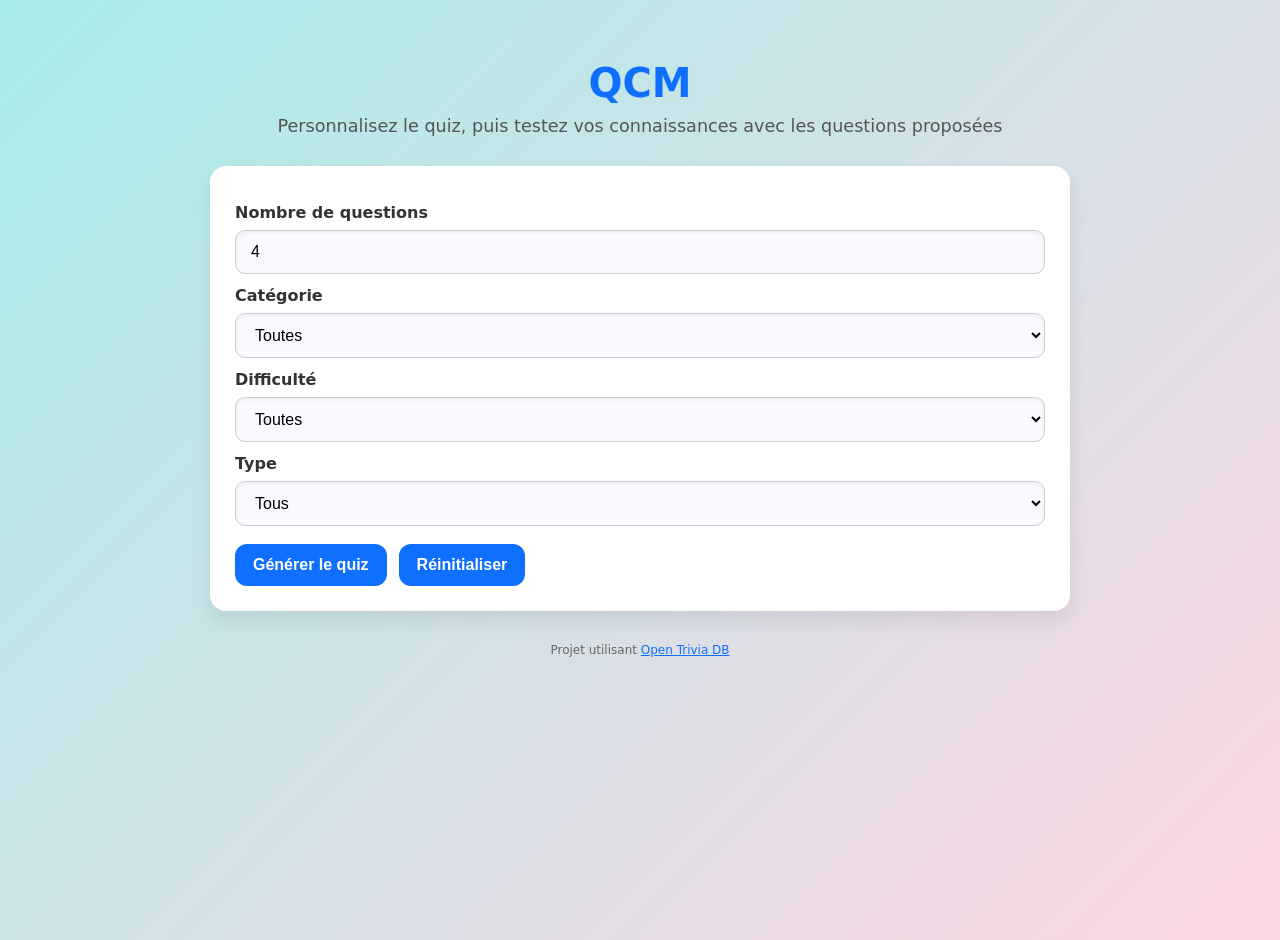
<file: index.html>
<!doctype html>
<html lang="fr">
<head>
  <meta charset="utf-8" />
  <meta name="viewport" content="width=device-width,initial-scale=1" />
  <title>QCM</title>
  <link rel="stylesheet" href="css/style.css" />
</head>
<body>
  <div class="content">
    <header>
      <h1>QCM</h1>
      <p class="sousTitre">Personnalisez le quiz, puis testez vos connaissances avec les questions proposées</p>
    </header>

    
    <section class="carte">
      
      <form id="formulaire">
        <label>Nombre de questions
          <input type="number" id="nombre" min="1" max="40" value="4" required>
        </label>

        <label>Catégorie
          <select id="categorie">
            <option value="">Toutes</option>
            <option value="9">Général</option>
            <option value="21">Sport</option>
            <option value="18">Informatique</option>
            <option value="17">Science & Nature</option>
            <option value="23">Histoire</option>
          </select>
        </label>

        <label>Difficulté
          <select id="difficulte">
            <option value="">Toutes</option>
            <option value="easy">Facile</option>
            <option value="medium">Moyen</option>
            <option value="hard">Difficile</option>
          </select>
        </label>

        <label>Type
          <select id="type">
            <option value="">Tous</option>
            <option value="boolean">Vrai / Faux</option>
            <option value="multiple">QCM</option>
            
          </select>
        </label>

        <div class="actions">
          <button type="submit" id="generer">Générer le quiz</button>

          <button type="button" id="clear">Réinitialiser</button>
        </div>
      </form>
    </section>

    
    <section id="contenuDeQuiz" class="cache">
      <h2>Quiz</h2>
      <div id="quiz"></div>
      <div class="actions">
        <button id="submit">Valider les réponses</button>
        <button id="restart">Recommencer</button>
      </div>
    </section>

   
    <section id="resultContainer" class="cache">
      <h2>Résultat</h2>
      <div id="result"></div>
      <button id="retour">Retour à la configuration</button>
    </section>

    <footer>
      <small>Projet utilisant <a href="https://opentdb.com" target="_blank" rel="noopener">Open Trivia DB</a></small>
    </footer>
  </div>

  <script src="js/main.js"></script>
</body>
</html>
</file>
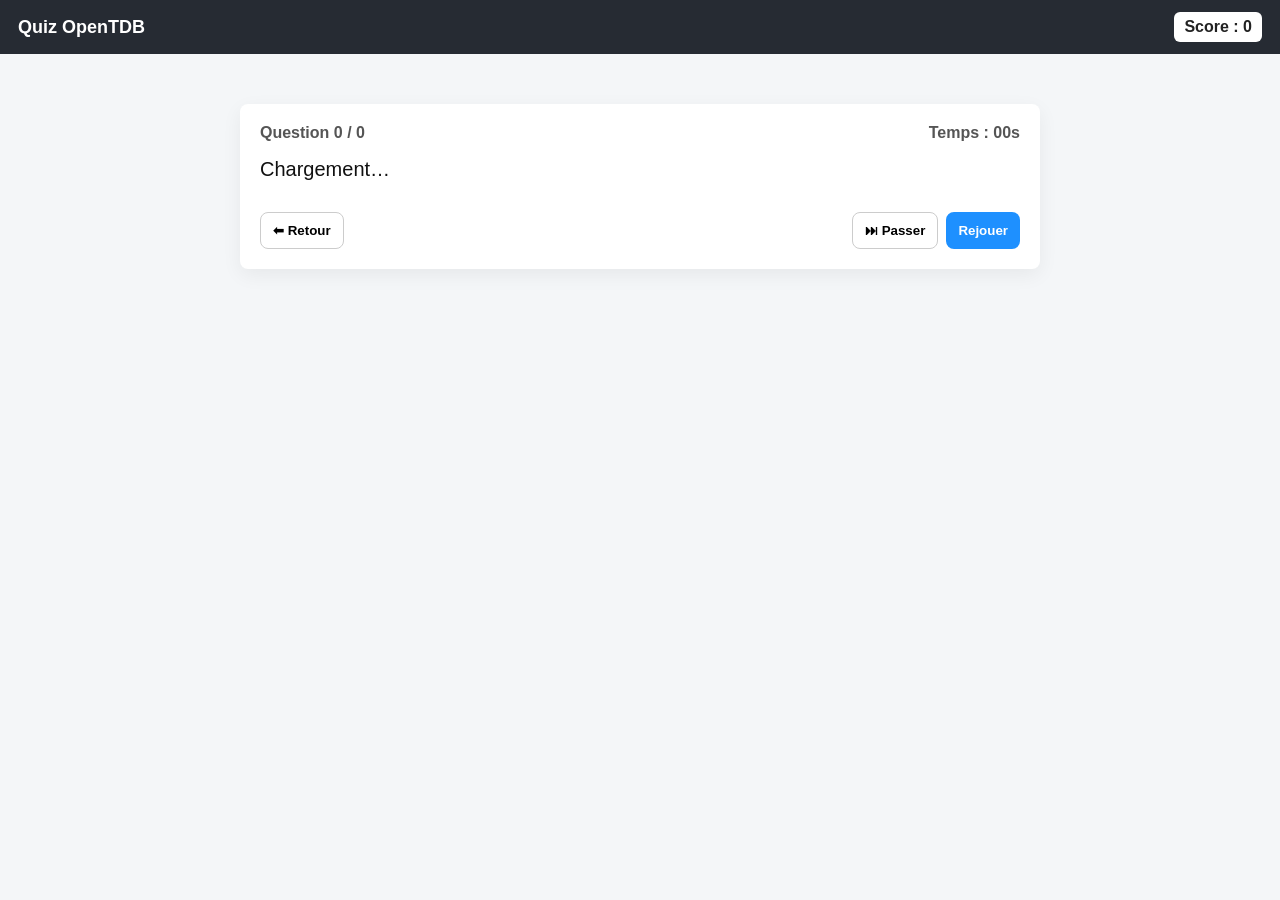
<file: quiz.html>
<!DOCTYPE html>


<html lang="en">
<head>
    <meta charset="UTF-8">
    <meta name="viewport" content="width=device-width, initial-scale=1.0">
    <link rel="stylesheet" href="css/style1.css">
    <title>QCM</title>
</head>
<body>
  <header>
    <div class="titre">Quiz OpenTDB</div>
    <div id="scoreActuel" class="score-actuel">Score : 0</div>
  </header>

  <main>
    <div class="carte" id="carteQuiz">
      <div class="entete-question">
        <div>Question <span id="numQuestion">0</span> / <span id="totalQuestions">0</span></div>
        <div>Temps : <span id="tempsRestant">00</span>s</div>
      </div>

      <div id="texteQuestion" class="question">Chargement…</div>
      <div id="zoneReponses" class="reponses"></div>

      <div class="actions">
        <button id="btnRetour" class="btn-secondaire">⬅ Retour</button>
        <div style="display:flex; gap:8px;">
          <button id="btnPasser" class="btn-secondaire">⏭ Passer</button>
          <button id="btnRejouer" class="btn-principal" >Rejouer</button>
        </div>
      </div>

      <div id="zoneFin" class="fin">
        <h2 id="titreFinal"></h2>
        <p id="texteFinal" class="petit"></p>
        <div id="detailsFinal"></div>
      </div>
    </div>
  </main>



   <script src="js/quiz.js"></script>
</body>
</html>
</file>
<file: css/style.css>
* {
  box-sizing: border-box;
  margin: 0;
  padding: 0;
}


body {
  font-family: 'Inter', system-ui, Arial, Helvetica, sans-serif;
  background: linear-gradient(135deg, #a8edea, #fed6e3);
  color: #333;
  min-height: 100vh;
}

header h1 {
  font-size: 2.5rem;
  color: #0f6fff;
  text-align: center;
  margin-bottom: 10px;
}



.content {
  max-width: 900px;
  margin: 40px auto;
  padding: 20px;
}



.sousTitre {
  text-align: center;
  font-size: 1.1rem;
  color: #555;
  margin-bottom: 30px;
}

.carte, .carte-question {
  background: #ffffff;
  border-radius: 16px;
  padding: 25px;
  box-shadow: 0 10px 20px rgba(0, 0, 0, 0.08);
  margin-bottom: 25px;
  transition: transform 0.2s ease, box-shadow 0.2s ease;
}

.carte:hover, .carte-question:hover {
  transform: translateY(-3px);
  box-shadow: 0 15px 25px rgba(0, 0, 0, 0.12);
}


.carte input[type="number"],
.carte select {
  width: 100%;
  padding: 12px 15px;
  border-radius: 10px;
  border: 1px solid #ccc;
  font-size: 1rem;
  background: #f9faff;
  box-shadow: inset 0 2px 4px rgba(0,0,0,0.05);
  transition: all 0.25s ease;
  margin-top: 8px;
}

.cache {
  display: none;
}

.carte label {
  display: block;
  margin: 12px 0 6px;
  font-weight: 600;
  color: #333;
  font-size: 1rem;
}



.carte input[type="number"]:focus,
.carte select:focus {
  border-color: #0f6fff;
  background: #ffffff;
  box-shadow: 0 0 8px rgba(15, 111, 255, 0.3);
  outline: none;
}

.carte input[type="number"]::placeholder {
  color: #aaa;
}

button {
  background: #0f6fff;
  color: #fff;
  border: none;
  padding: 12px 18px;
  border-radius: 12px;
  cursor: pointer;
  font-weight: 700;
  font-size: 1rem;
  transition: background 0.3s, transform 0.2s;
}


.carte select option:hover {
  background: #e6f0ff;
}

.actions {
  margin-top: 18px;
  display: flex;
  gap: 12px;
  flex-wrap: wrap;
}


button:hover {
  background: #0956c7;
  transform: translateY(-2px);
}

button:active {
  transform: translateY(0);
}

button[disabled] {
  opacity: 0.6;
  cursor: not-allowed;
}


.question {
  border: 1px solid #e0e0e5;
  padding: 18px;
  border-radius: 12px;
  margin-bottom: 12px;
  background: #f8faff;
}

.answers label {
  display: block;
  margin: 8px 0;
  cursor: pointer;
  padding: 8px 12px;
  border-radius: 8px;
  background: #f0f4ff;
  transition: background 0.2s;
}

.answers label:hover {
  background: #d8e0ff;
}


.result-good {
  color: green;
  font-weight: 700;
  font-size: 1.1rem;
}

.result-bad {
  color: #d9534f;
  font-weight: 700;
  font-size: 1.1rem;
}

footer {
  margin-top: 30px;
  text-align: center;
  color: #666;
  font-size: 0.9rem;
}

footer a {
  color: #0f6fff;
  text-decoration: underline;
}
</file>
<file: css/style1.css>
body { 
        font-family: Arial;
        background: #f4f6f8; color: #111; margin: 0; 
    }
    header { 
        background: #262b33; color: white;
        padding: 12px 18px; 
        display: flex; 
        justify-content: space-between;
        align-items: center; 
        position: sticky;
        top: 0; }
    header .titre { 
        font-weight: bold;
        font-size: 18px; }
    header .score-actuel { 
        background: white; 
        color: #222;
         padding: 6px 10px; 
         border-radius: 6px; 
         font-weight: 600; }
    main { 
        max-width: 800px; 
        margin: 30px auto;
         padding: 20px; }
    .carte { 
        background: white;
        
        border-radius: 8px;
         padding: 20px;
        box-shadow: 0 6px 20px rgba(20,20,20,0.06); }
    .entete-question {
         display: flex; 
         justify-content: space-between; 
         margin-bottom: 14px; 
         font-weight: 600; 
         color: #555; }
    .question { 
        font-size: 20px; 
        margin: 16px 0; }
    .reponses { 
        display: grid; 
        grid-template-columns: 1fr; 
        gap: 10px; }
    .btn-reponse { padding: 12px; 
        border-radius: 8px;
         border: 1px solid #ccc; 
         background: #fff; 
         cursor: pointer; 
         text-align: left;
          transition: all 0.2s; 
          font-weight: bold; }
    .btn-reponse:hover { 
        transform: translateY(-2px); }
    .btn-reponse[disabled] { 
        opacity: 0.7;
        cursor: not-allowed; }
    .bonne { background: #c9f7d0; 
            border-color: #7cd97a;
         }
    .mauvaise { background: #ffcccc; 
        border-color: #ff8888; }
    .actions { display: flex;
         justify-content: space-between;
          margin-top: 15px; }
    button { padding: 10px 12px;
         border-radius: 8px;
          border: none;
           cursor: pointer; 
           font-weight: 600; }
    .btn-principal { background: #1e90ff;
         color: white; }
    .btn-secondaire { background: transparent;
         border: 1px solid #ccc; }
    .fin { background: #0f1724; 
        color: white; 
        border-radius: 8px; 
        padding: 16px;
         margin-top: 20px; 
         text-align: center; 
         display: none; }
    .petit { font-size: 13px;
         color: #bbb; }


    @media (min-width: 640px) { 
        .reponses { grid-template-columns: repeat(2,1fr); } 
    }
</file>
